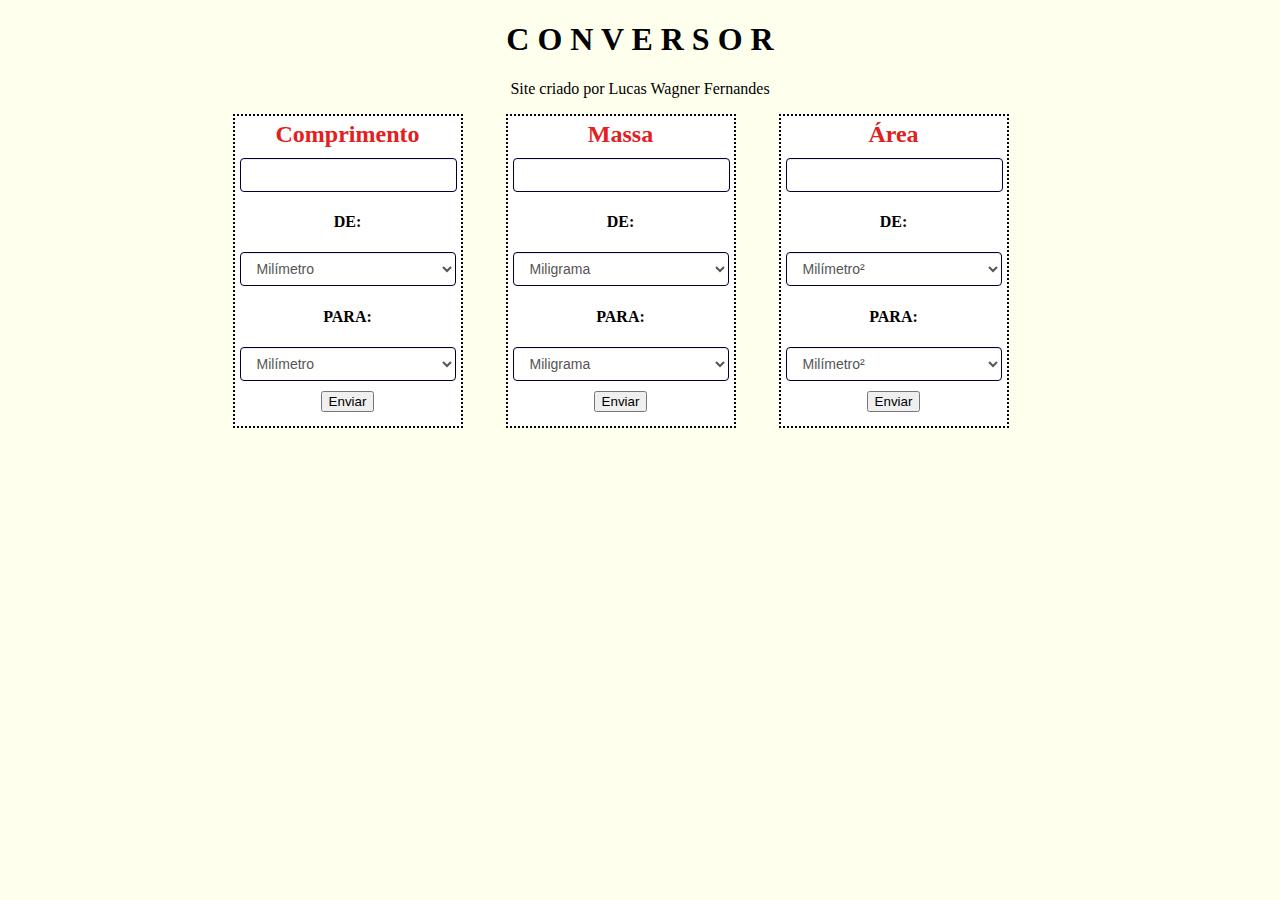
<file: atividadeCGI/index.html>
<!DOCTYPE html>
<html lang="en">
<head>
    <meta http-equiv="Content-Type" content="text/html;charset=UTF-8">
    <title>Conversor de Medidas</title>
    <script src="form.js" type="text/javascript" defer></script>
</head>
<style>
    body{
        background-color: #ffffee;
    }
    .col-princ{
        text-align: center;
    }
    h1{
        font-family: fantasy;
    }
</style>
    <body>
        <div class="col-princ">
            <h1>C O N V E R S O R</h1>
            <p>Site criado por Lucas Wagner Fernandes</p>
            <form-component />
        </div>
    </body>
</html>
</file>
